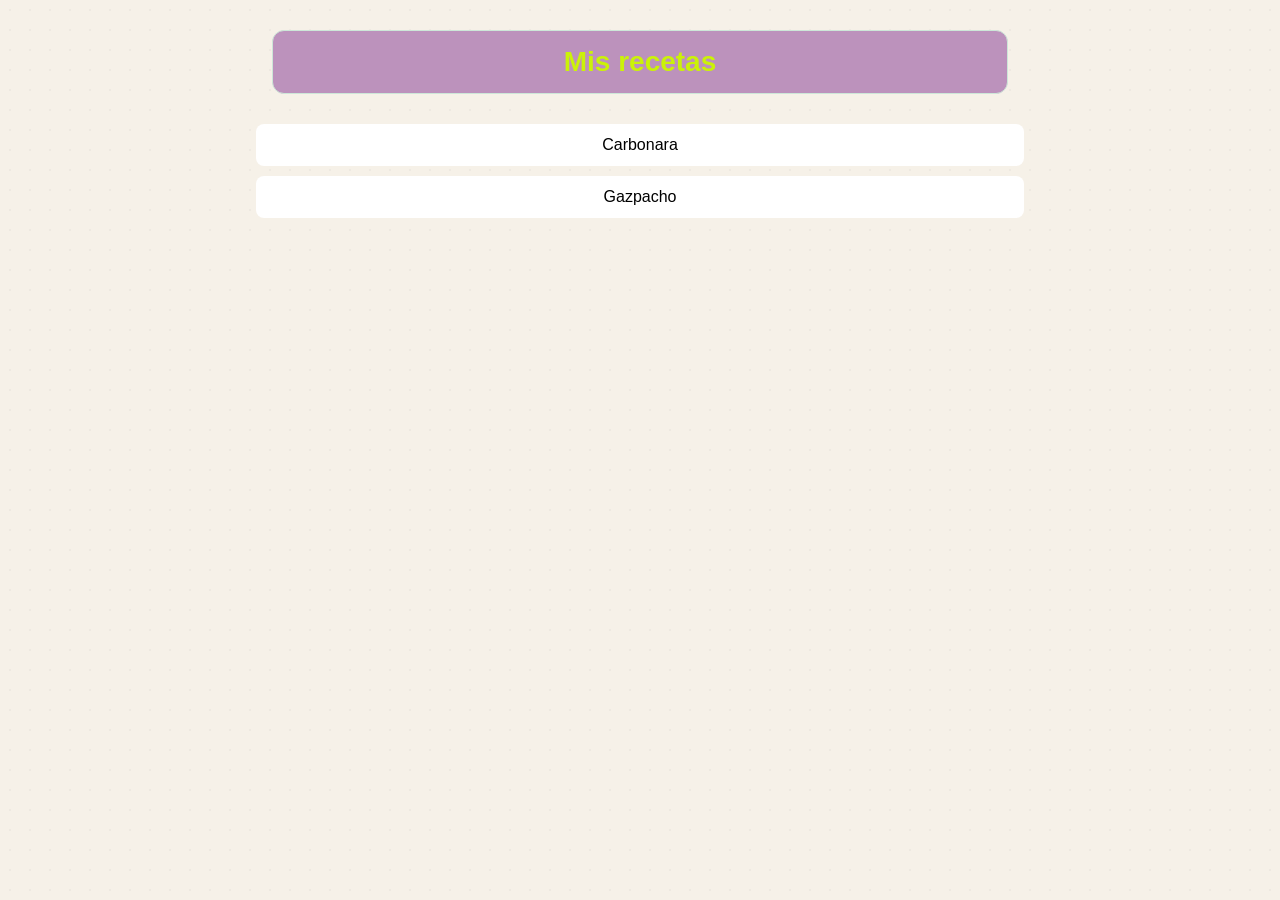
<file: index.html>
<!DOCTYPE html>
<html lang="es">
<head>
    <meta charset="UTF-8">
    <meta name="viewport" content="width=device-width, initial-scale=1.0">
    <title>Mis recetas</title>
    <link rel="stylesheet" href="style.css">
</head>

<body>
    <h1 class="titulo main">Mis recetas</h1>
<div><ul class="listarecetas">
    <li> <a href="recetas/carbonara.html">Carbonara</a></li>
    <li><a href="recetas/gazpacho.html">Gazpacho</a></li>
</ul>
</div>



</body>
</html>
</file>
<file: style.css>
/* ===================== */
/* BASE */
/* ===================== */

body {
  margin: 0;
  font-family: Arial, Helvetica, sans-serif;

  background-color: #f6f1e8;
  background-image: radial-gradient(#00000008 1px, transparent 1px);
  background-size: 20px 20px;
}

img {
  max-width: 100%;
  height: auto;
  border-radius: 10px;
}


/* ===================== */
/* LISTA DE RECETAS (HOME) */
/* ===================== */

.listarecetas {
  width: 60%;
  margin: 0 auto;
  padding: 0;
  list-style: none;

  display: flex;
  flex-direction: column;
  gap: 10px;
}

.listarecetas li {
  background-color: white;
  padding: 12px;
  border-radius: 8px;

  text-align: center;
  cursor: pointer; 
  transition: 0.2s;
}

.listarecetas li:hover {
  background-color: #ccf65b;
  transform: scale(1.02);
}

.listarecetas a {
  display: block;
  text-decoration: none;
  color: inherit;
}


/* ===================== */
/* TITULOS */
/* ===================== */

.titulo {
  display: flex;
  justify-content: center;
  align-items: center;

  margin: 30px auto;
  padding: 15px;

  font-size: 28px;
  font-weight: bold;

  border-radius: 12px;
  width: 55%;
}

.titulo.gaz {
  background-color: #d8f3dc;
  border: 1px solid #b7e4c7;
  color: #2d6a4f;
}

.titulo.car {
  background-color: #f9f8f5;
  border: 1px solid #ffe0a3;
  color: #8a5a00;
}

.titulo.main {
  background-color: #bc92bc;
  border: 1px solid #cde7d8;
  color: #cbf208;
}


/* ===================== */
/* LAYOUT */
/* ===================== */

.contenedor {
  display: flex;
  gap: 40px;
  padding: 30px;
  align-items: flex-start;
}

.izquierda {
  width: 35%;
  position: sticky;
  top: 20px;

  background: rgb(235, 235, 144);
  padding: 20px;
  border-radius: 15px;

  box-shadow: 0 4px 10px rgba(0,0,0,0.1);
}

.derecha {
  width: 65%;
}


/* ===================== */
/* PASOS */
/* ===================== */

.pasos {
  list-style: none;
  padding: 0;
  counter-reset: paso;
}

.pasos li {
  position: relative;
  margin-bottom: 20px;
  padding-left: 50px;

  counter-increment: paso;
  transition: transform 0.2s ease;
}


/* NUMERO EN CIRCULO */
.pasos li::before {
  content: counter(paso);

  position: absolute;
  left: 0;
  top: 50%;
  transform: translateY(-50%);

  width: 30px;
  height: 30px;

  display: flex;
  align-items: center;
  justify-content: center;

  background: #91e7ca;
  color: white;

  border-radius: 50%;
  font-size: 14px;
  font-weight: bold;

  transition: all 0.25s ease;
}


/* TARJETA PASO */
.paso {
  display: flex;
  align-items: center;
  gap: 20px;

  background: rgb(230, 194, 223);
  padding: 15px;
  border-radius: 15px;

  box-shadow: 0 4px 10px rgba(0,0,0,0.08);
  transition: all 0.25s ease;
}

.paso p {
  width: 50%;
}

.paso img {
  width: 50%;
}


/* ===================== */
/* HOVER */
/* ===================== */

.pasos li:hover {
  transform: scale(1.01);
}

.pasos li:hover .paso {
  transform: translateY(-3px);
  box-shadow: 0 8px 18px rgba(0,0,0,0.12);
}

.pasos li:hover::before {
  transform: translateY(-50%) scale(1.15);
  background: #6ed3b2;
}

/* ===================== */
/* 📱 MÓVIL */
/* ===================== */

@media (max-width: 768px) {

  /* LAYOUT EN COLUMNA */
  .contenedor {
    flex-direction: column;
    gap: 20px;
    padding: 15px;
  }

  /* IZQUIERDA (ya no sticky) */
  .izquierda {
    width: 100%;
    position: static; /* 👈 quita sticky */
  }

  /* DERECHA */
  .derecha {
    width: 100%;
  }

  /* PASOS EN VERTICAL */
  .paso {
    flex-direction: column;
    align-items: flex-start;
  }

  .paso p {
    width: 100%;
  }

  .paso img {
    width: 100%;
  }

  /* NUMEROS MÁS PEQUEÑOS */
  .pasos li {
    padding-left: 40px;
  }

  .pasos li::before {
    width: 25px;
    height: 25px;
    font-size: 12px;
  }

  /* TITULO */
  .titulo {
    font-size: 22px;
    width: 90%;
  }

  /* LISTA HOME */
  .listarecetas {
    width: 90%;
  }

}
</file>
